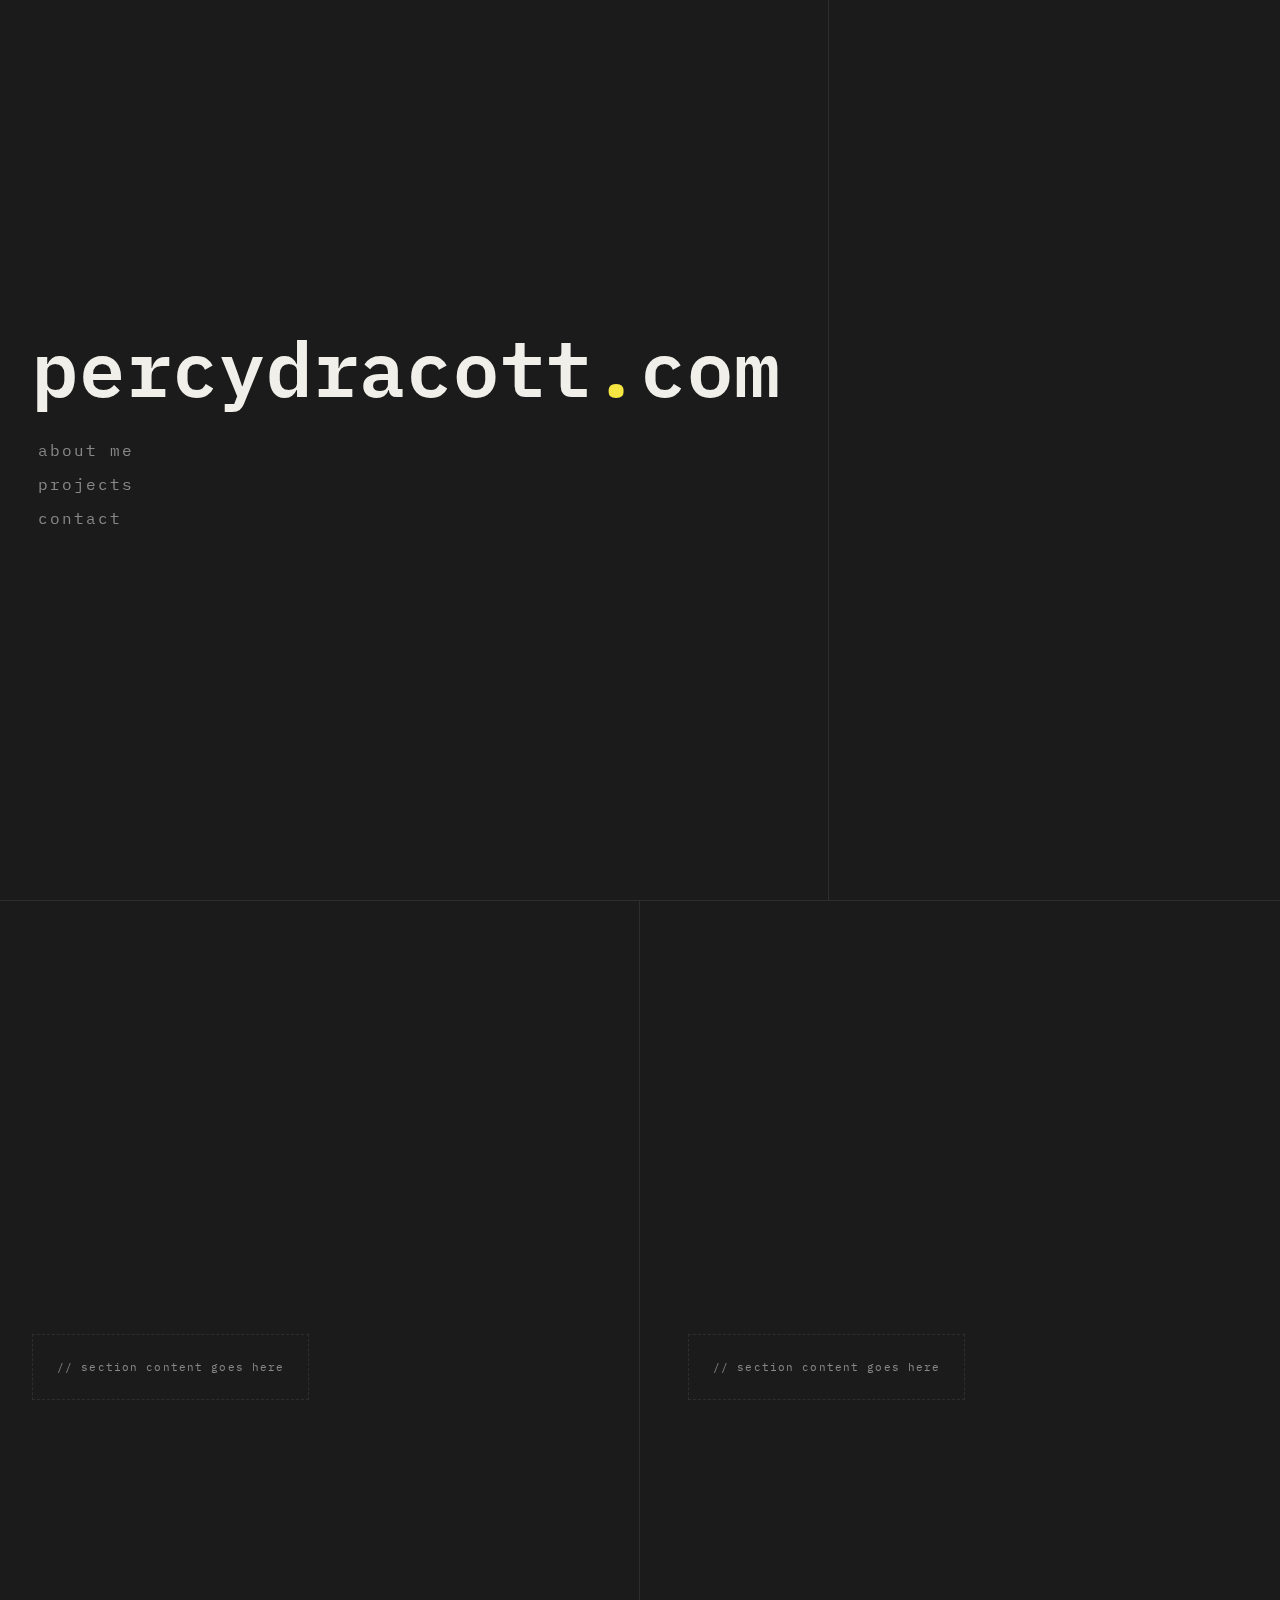
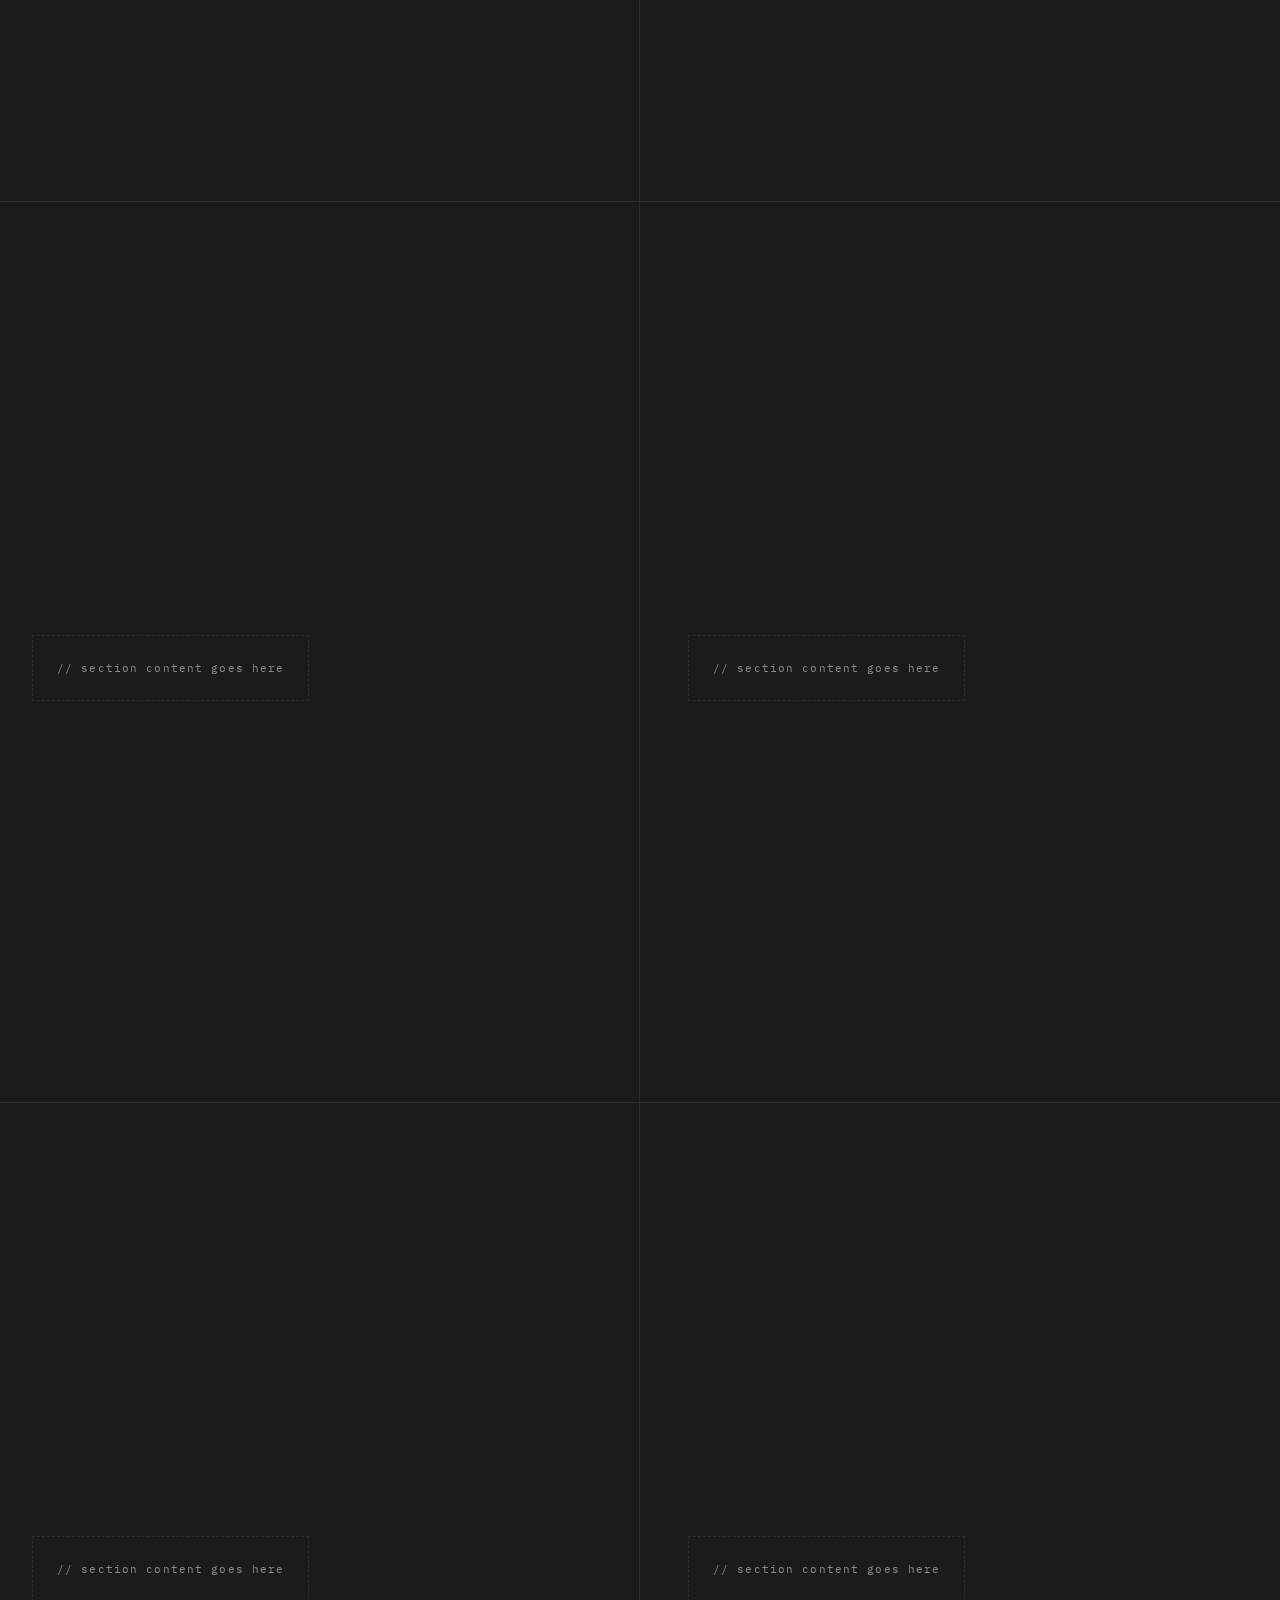
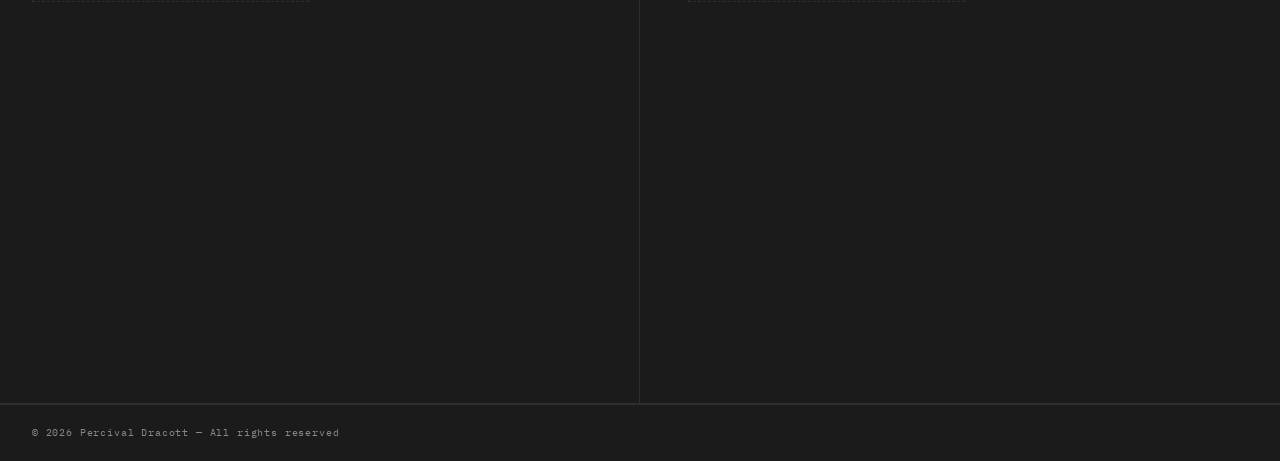
<file: index.html>
<!DOCTYPE html>
<html lang="en">
<head>
  <meta charset="UTF-8" />
  <meta name="viewport" content="width=device-width, initial-scale=1.0" />
  <title>percydracott.com</title>
  <link rel="stylesheet" href="style.css" />
  <link rel="icon" href="icon.png" type="image/x-icon" />
</head>
<body>

<!-- ── NAV (appears after hero name scrolls away) ── -->
<nav>
  <div class="nav-id">
    <span class="nav-badge">v2.1</span>
    <a href="#home" class="nav-name-text"></a><!-- filled by JS -->
  </div>
  <ul class="nav-links">
    <li><a href="#home">home</a></li>
    <li><a href="#about">about me</a></li>
    <li><a href="#work">projects</a></li>
    <li><a href="#contact">contact</a></li>
  </ul>
  <div class="nav-status">
    <span class="status-dot"></span>
    Computer Science MSC (Ongoing)
  </div>
</nav>

<!-- ── SECTION 1: HERO ─────────────────────────── -->
<section id="home">

  <!-- LEFT: name stays here on every section -->
  <div class="section-left">
    <h1 class="hero-name">percydracott<span class="accent">.</span>com</h1>
    <ul class="nav-links-underName">
      <li><a href="#about">about me</a></li>
      <li><a href="#projects">projects</a></li>
      <li><a href="#contact">contact</a></li>
    </ul>
  </div>

  <!-- RIGHT: your intro content -->
  <div class="section-right">
    <!-- add your hero content here -->
  </div>

</section>

<section id="about">

  <div class="section-left">
    <div class="section-placeholder">// section content goes here</div>
  </div>

  <div class="section-right">
    <div class="section-placeholder">// section content goes here</div>
  </div>

</section>

</section>

<section id="projects">

  <div class="section-left">
    <div class="section-placeholder">// section content goes here</div>
  </div>

  <div class="section-right">
    <div class="section-placeholder">// section content goes here</div>
  </div>

</section>

</section>

<section id="contact">

  <div class="section-left">
    <div class="section-placeholder">// section content goes here</div>
  </div>

  <div class="section-right">
    <div class="section-placeholder">// section content goes here</div>
  </div>

</section>

<!-- ── FOOTER ───────────────────────────────────── -->
<footer>
  <p class="footer-left">© 2026 Percival Dracott — All rights reserved</p>
  <p class="footer-right"></span></p>
</footer>

<script src="script.js"></script>
</body>
</html>
</file>
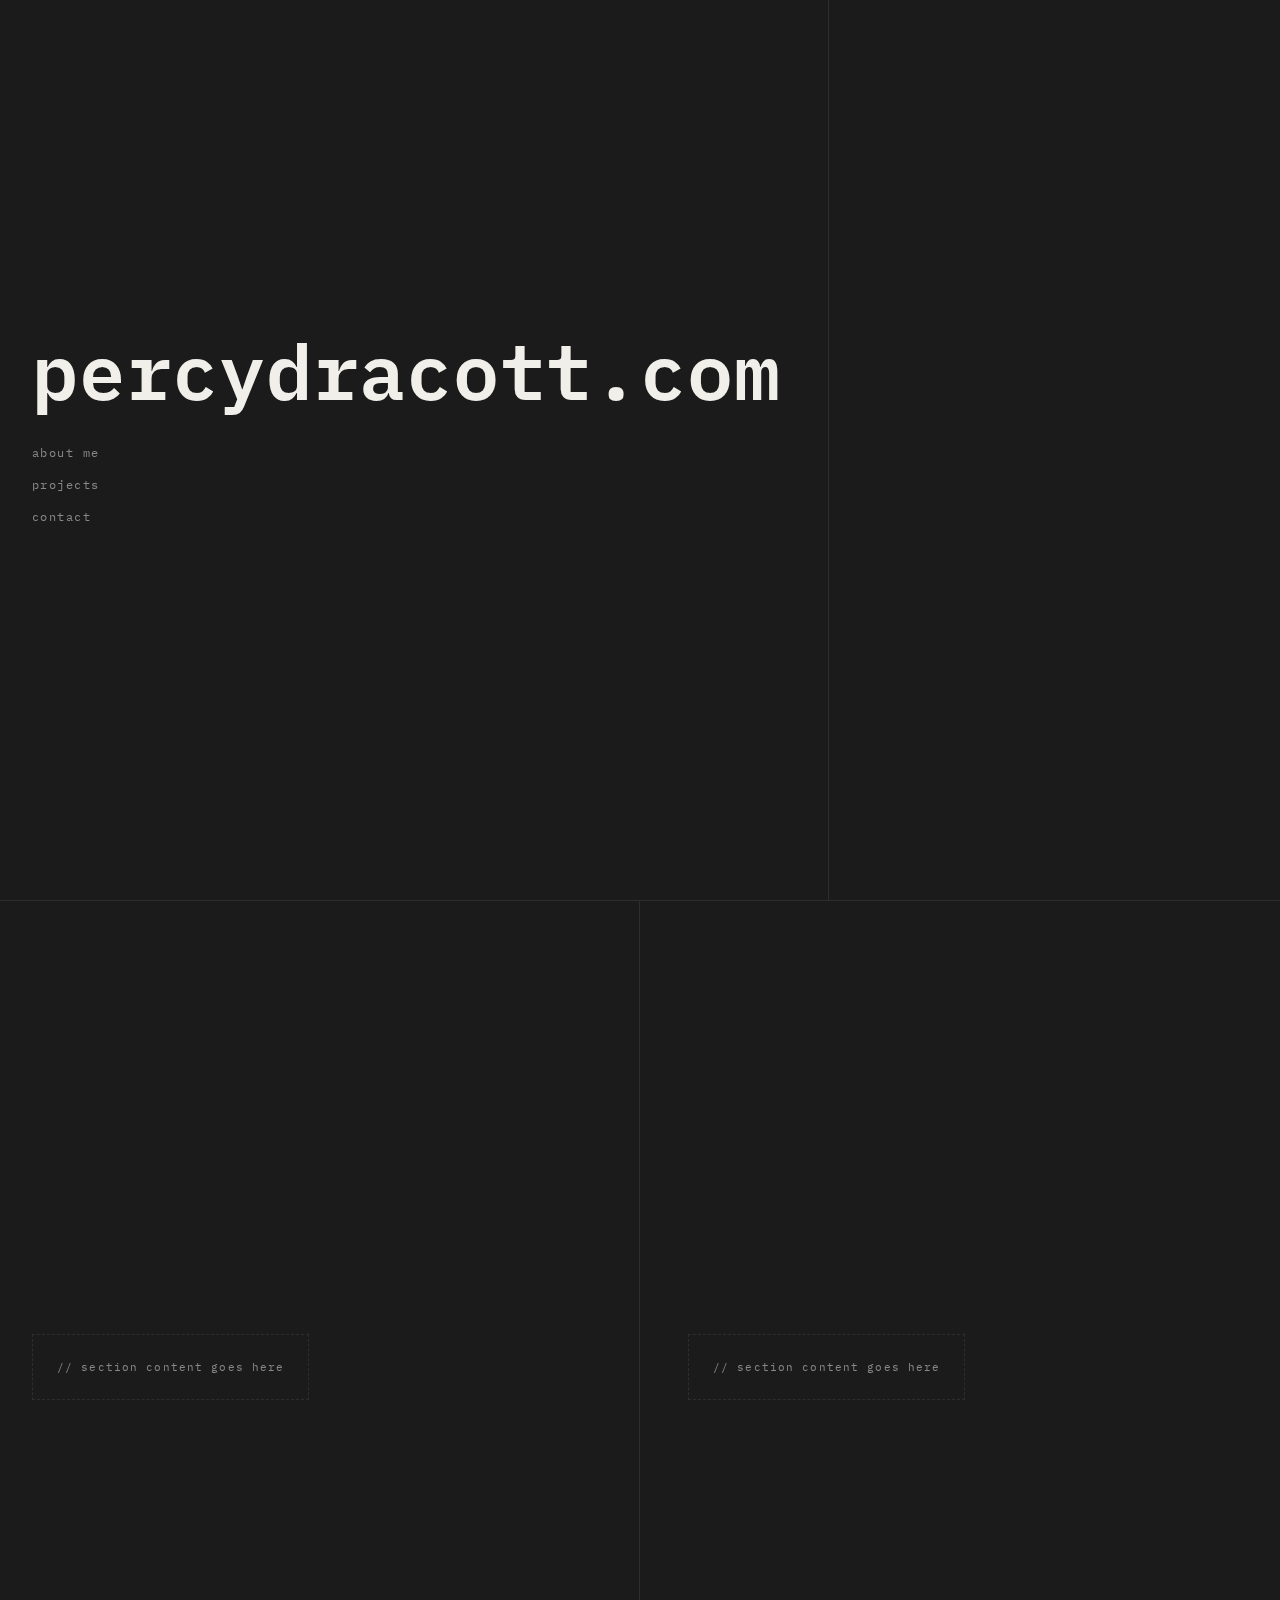
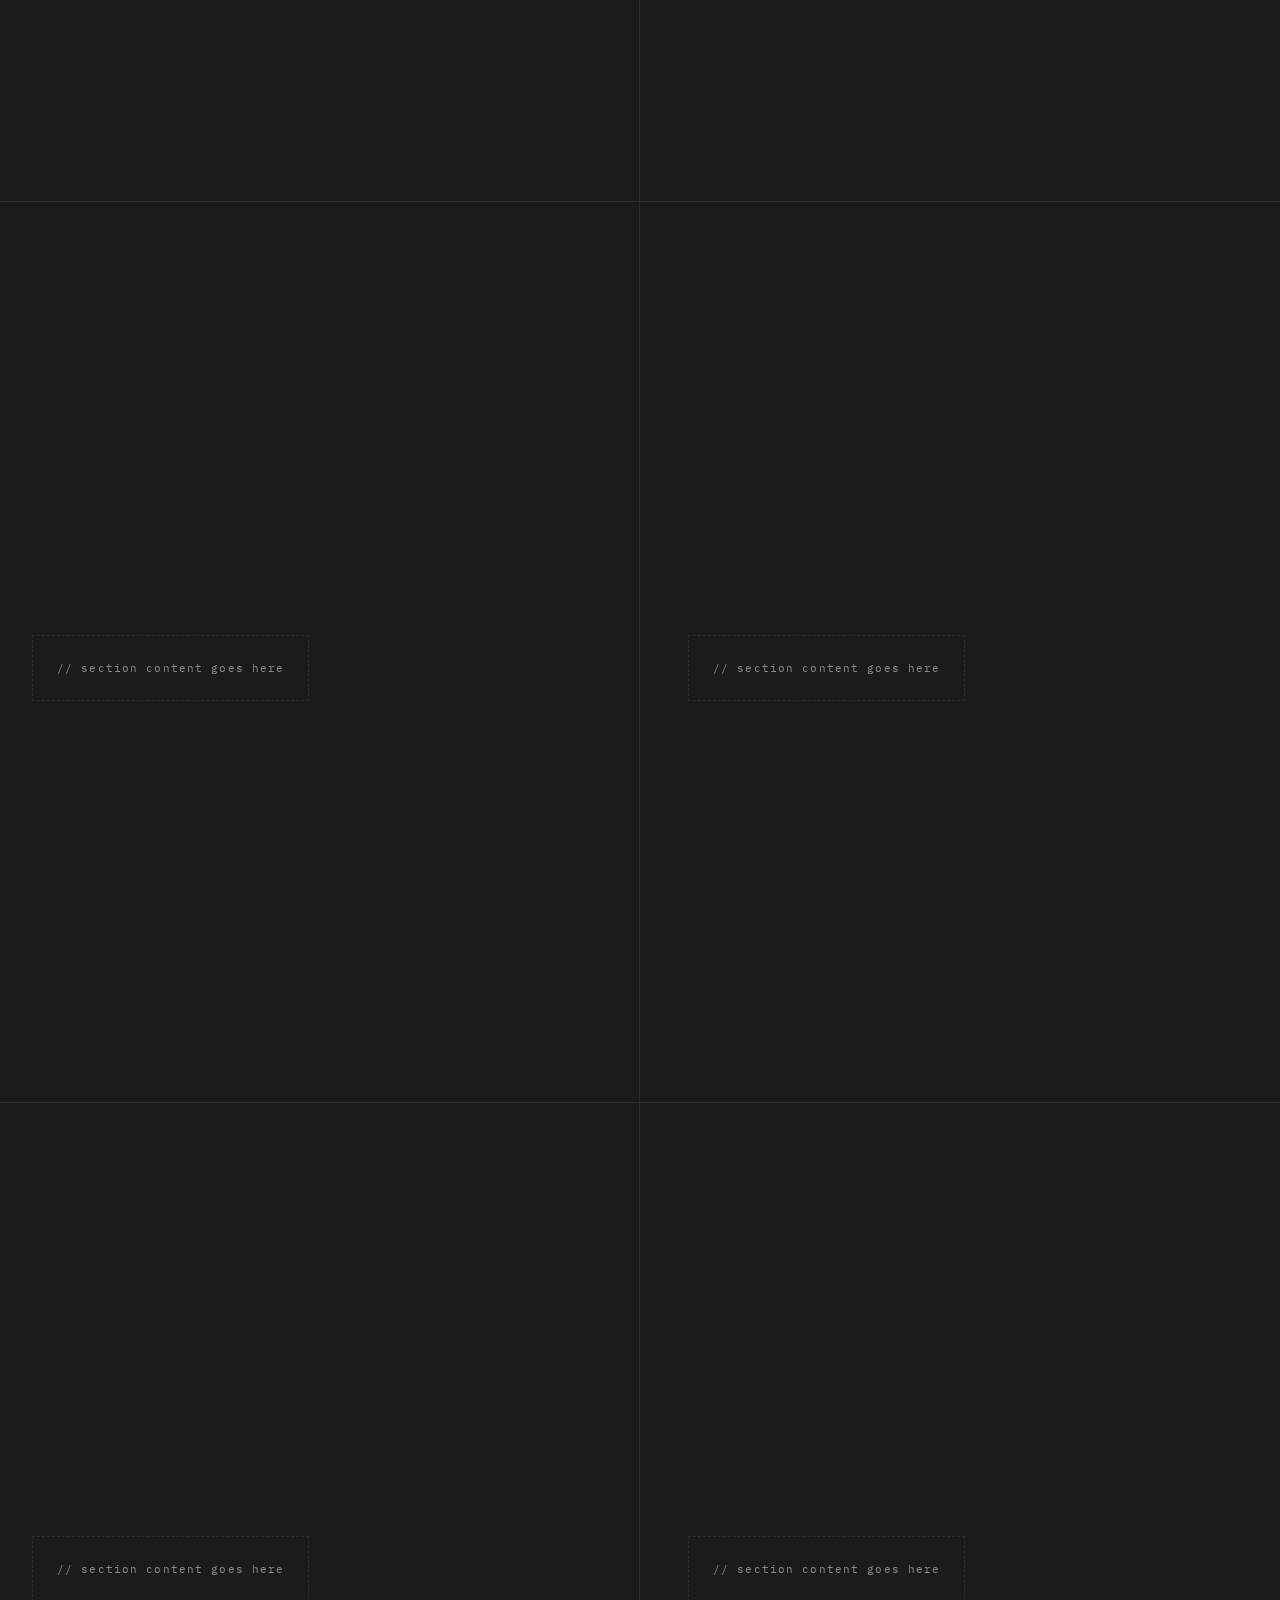
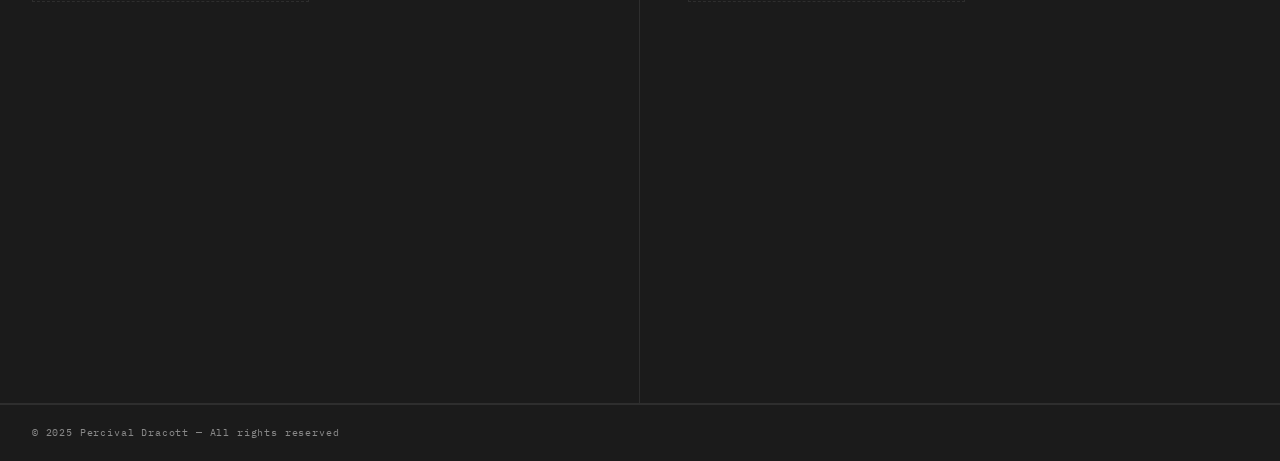
<file: src/index.html>
<!DOCTYPE html>
<html lang="en">
<head>
  <meta charset="UTF-8" />
  <meta name="viewport" content="width=device-width, initial-scale=1.0" />
  <title>Percy Dracott — Portfolio</title>
  <link rel="stylesheet" href="style.css" />
</head>
<body>

<!-- ── NAV (appears after hero name scrolls away) ── -->
<nav>
  <div class="nav-id">
    <span class="nav-badge">v1.0</span>
    <a href="#home" class="nav-name-text"></a><!-- filled by JS -->
  </div>
  <ul class="nav-links">
    <li><a href="#home">home</a></li>
    <li><a href="#about">about me</a></li>
    <li><a href="#work">projects</a></li>
    <li><a href="#contact">contact</a></li>
  </ul>
  <div class="nav-status">
    <span class="status-dot"></span>
    Computer Science MSC
  </div>
</nav>

<!-- ── SECTION 1: HERO ─────────────────────────── -->
<section id="home">

  <!-- LEFT: name stays here on every section -->
  <div class="section-left">
    <h1 class="hero-name">percydracott.com</h1>
    <ul class="nav-links-underName">
      <li><a href="#about">about me</a></li>
      <li><a href="#projects">projects</a></li>
      <li><a href="#contact">contact</a></li>
    </ul>
  </div>

  <!-- RIGHT: your intro content -->
  <div class="section-right">
    <!-- add your hero content here -->
  </div>

</section>

<section id="about">

  <div class="section-left">
    <div class="section-placeholder">// section content goes here</div>
  </div>

  <div class="section-right">
    <div class="section-placeholder">// section content goes here</div>
  </div>

</section>

</section>

<section id="projects">

  <div class="section-left">
    <div class="section-placeholder">// section content goes here</div>
  </div>

  <div class="section-right">
    <div class="section-placeholder">// section content goes here</div>
  </div>

</section>

</section>

<section id="contact">

  <div class="section-left">
    <div class="section-placeholder">// section content goes here</div>
  </div>

  <div class="section-right">
    <div class="section-placeholder">// section content goes here</div>
  </div>

</section>

<!-- ── FOOTER ───────────────────────────────────── -->
<footer>
  <p class="footer-left">© 2025 Percival Dracott — All rights reserved</p>
  <p class="footer-right"></span></p>
</footer>

<script src="script.js"></script>
</body>
</html>
</file>
<file: style.css>
/* =====================================================
   FONTS — swap both lines below to change typefaces
   Name font:  https://fonts.google.com
   Body font:  https://fonts.google.com
   ===================================================== */
@import url('https://fonts.googleapis.com/css2?family=Fredoka:wght@400;600&family=IBM+Plex+Sans:wght@300;400;600&family=IBM+Plex+Mono:wght@400;500&display=swap');

/* ── change these two values to swap fonts ─────────── */
:root {
  --font-name: 'IBM Plex Mono', sans-serif;       /* big heading name      */
  --font-body: 'IBM Plex Sans', sans-serif; /* body / paragraphs     */
  --font-mono: 'IBM Plex Mono', monospace;  /* nav labels / captions */

  /* colours */
  --bg: #1b1b1b;
  --white:   #f0efe9;
  --muted:   #888;
  --yellow:  #f5e642;
  --border:  #2e2e2e;
}

*, *::before, *::after { box-sizing: border-box; margin: 0; padding: 0; }
html { scroll-behavior: smooth; }
body {
  font-family: var(--font-body);
  background: var(--bg);
  color: var(--white);
  font-size: 15px;
  line-height: 1.5;
}



/* ── NAV ────────────────────────────────────────────
   Hidden until hero name scrolls out of view.
   JS adds .visible to trigger the fade-in.           */
nav {
  position: fixed;
  top: 0; left: 0; width: 100%;
  z-index: 100;
  height: 52px;
  background: var(--bg);
  border-bottom: 1px solid var(--border);
  display: flex;
  align-items: center;
  justify-content: space-between;
  padding: 0 2rem;
  opacity: 0;
  visibility: hidden;
  transform: translateY(-100%);
  transition: opacity 0.35s ease, transform 0.35s ease, visibility 0s linear 0.35s;
}
nav.visible {
  opacity: 1;
  visibility: visible;
  transform: translateY(0);
  transition: opacity 0.35s ease, transform 0.35s ease, visibility 0s linear 0s;
}

.nav-id { display: flex; align-items: center; gap: 0.75rem; }
.nav-badge {
  background: var(--yellow);
  color: var(--bg);
  font-family: var(--font-mono);
  font-size: 0.62rem;
  padding: 0.15rem 0.45rem;
  letter-spacing: 0.06em;
}
.nav-name-text {
  font-family: var(--font-name);
  font-size: 1rem;
  font-weight: 600;
  color: var(--white);
  text-decoration: none;
}

.nav-links, .nav-links-underName {
  display: flex;
  gap: 0;
  list-style: none;
}

.nav-links a
{
  display: block;
  padding: 0 1.2rem;
  line-height: 51px;
  font-family: var(--font-mono);
  font-size: 0.7rem;
  letter-spacing: 0.1em;
  text-decoration: none;
  color: var(--muted);
  transition: color 0.15s;
}
.nav-links a:hover { color: var(--yellow); }

.nav-status {
  font-family: var(--font-mono);
  font-size: 0.65rem;
  color: var(--muted);
  letter-spacing: 0.08em;
  display: flex;
  align-items: center;
  gap: 0.4rem;
}
.status-dot {
  width: 6px; height: 6px;
  border-radius: 50%;
  background: var(--yellow);
}


/* ── SECTIONS — two-column split ───────────────────
   Left column: your name + nav. Right: content.
   Every section uses this same grid.               */
section {
  position: relative;
  z-index: 1;
  display: grid;
  grid-template-columns: 1fr 1fr;
  min-height: 100vh;
  border-bottom: 1px solid var(--border);
}

/* left column */
.section-left {
  padding: 4rem 3rem 4rem 2rem;
  display: flex;
  flex-direction: column;
  justify-content: center;
  border-right: 1px solid var(--border);
  position: sticky;           /* stays in place while right side scrolls */
  top: 0;
  height: 100vh;
}

/* right column */
.section-right {
  padding: 4rem 2rem 4rem 3rem;
  display: flex;
  flex-direction: column;
  justify-content: center;
}

/* ── HERO ───────────────────────────────────────── */
.hero-name {
  font-family: var(--font-name);
  font-weight: 600;
  font-size: clamp(2.8rem, 6vw, 5.5rem);
  line-height: 1;
  color: var(--white);
  letter-spacing: 0.01em;
  margin-bottom: 2rem;
}

.accent { color: var(--yellow); }

.nav-links-underName {
  flex-direction: column;
  gap: 0.6rem;
  margin-bottom: 2.5rem;
  padding-left: 0.4rem;
}
.nav-links-underName a {
  font-family: var(--font-mono);
  font-size: 1rem;
  letter-spacing: 0.12em;
  text-decoration: none;
  color: var(--muted);
  transition: color 0.15s;
}
.nav-links-underName a:hover { color: var(--yellow); }

.hero-cta { display: flex; gap: 0.75rem; flex-wrap: wrap; }



/* ── BLANK SECTION PLACEHOLDER ─────────────────────
   The empty second section. Style as needed.        */
.section-placeholder {
  font-family: var(--font-mono);
  font-size: 0.7rem;
  color: var(--muted);
  letter-spacing: 0.1em;
  border: 1px dashed var(--border);
  padding: 1.5rem;
  align-self: flex-start;
  margin-top: 2rem;
}

/* ── FOOTER ─────────────────────────────────────── */
footer {
  position: relative;
  z-index: 1;
  border-top: 1px solid var(--border);
  padding: 1.25rem 2rem;
  display: flex;
  justify-content: space-between;
  align-items: center;
}
.footer-left, .footer-right {
  font-family: var(--font-mono);
  font-size: 0.65rem;
  color: var(--muted);
  letter-spacing: 0.08em;
}
.footer-right span { color: var(--yellow); }

/* ── RESPONSIVE ─────────────────────────────────── */
@media (max-width: 810px)
{
  body::before { display: none; }
  section { grid-template-columns: 1fr; min-height: unset; }
  .section-left {
    position: static;
    height: auto;
    border-right: none;
    border-bottom: 1px solid var(--border);
    padding: 3rem 1.5rem 2rem;
  }
  .section-right { padding: 2rem 1.5rem 3rem; }
  nav .nav-status { display: none; }
}
</file>
<file: src/style.css>
/* =====================================================
   FONTS — swap both lines below to change typefaces
   Name font:  https://fonts.google.com
   Body font:  https://fonts.google.com
   ===================================================== */
@import url('https://fonts.googleapis.com/css2?family=Fredoka:wght@400;600&family=IBM+Plex+Sans:wght@300;400;600&family=IBM+Plex+Mono:wght@400;500&display=swap');

/* ── change these two values to swap fonts ─────────── */
:root {
  --font-name: 'IBM Plex Mono', sans-serif;       /* big heading name      */
  --font-body: 'IBM Plex Sans', sans-serif; /* body / paragraphs     */
  --font-mono: 'IBM Plex Mono', monospace;  /* nav labels / captions */

  /* colours */
  --bg: #1b1b1b;
  --white:   #f0efe9;
  --muted:   #888;
  --yellow:  #f5e642;
  --border:  #2e2e2e;
}

*, *::before, *::after { box-sizing: border-box; margin: 0; padding: 0; }
html { scroll-behavior: smooth; }
body {
  font-family: var(--font-body);
  background: var(--bg);
  color: var(--white);
  font-size: 15px;
  line-height: 1.5;
}



/* ── NAV ────────────────────────────────────────────
   Hidden until hero name scrolls out of view.
   JS adds .visible to trigger the fade-in.           */
nav {
  position: fixed;
  top: 0; left: 0; width: 100%;
  z-index: 100;
  height: 52px;
  background: var(--bg);
  border-bottom: 1px solid var(--border);
  display: flex;
  align-items: center;
  justify-content: space-between;
  padding: 0 2rem;
  opacity: 0;
  visibility: hidden;
  transform: translateY(-100%);
  transition: opacity 0.35s ease, transform 0.35s ease, visibility 0s linear 0.35s;
}
nav.visible {
  opacity: 1;
  visibility: visible;
  transform: translateY(0);
  transition: opacity 0.35s ease, transform 0.35s ease, visibility 0s linear 0s;
}

.nav-id { display: flex; align-items: center; gap: 0.75rem; }
.nav-badge {
  background: var(--yellow);
  color: var(--bg);
  font-family: var(--font-mono);
  font-size: 0.62rem;
  padding: 0.15rem 0.45rem;
  letter-spacing: 0.06em;
}
.nav-name-text {
  font-family: var(--font-name);
  font-size: 1rem;
  font-weight: 600;
  color: var(--white);
  text-decoration: none;
}

.nav-links, .nav-links-underName {
  display: flex;
  gap: 0;
  list-style: none;
}
.nav-links li { border-left: 1px solid var(--border); }
.nav-links a {
  display: block;
  padding: 0 1.2rem;
  line-height: 51px;
  font-family: var(--font-mono);
  font-size: 0.7rem;
  letter-spacing: 0.1em;
  text-decoration: none;
  color: var(--muted);
  transition: color 0.15s;
}
.nav-links a:hover { color: var(--yellow); }

.nav-status {
  font-family: var(--font-mono);
  font-size: 0.65rem;
  color: var(--muted);
  letter-spacing: 0.08em;
  display: flex;
  align-items: center;
  gap: 0.4rem;
}
.status-dot {
  width: 6px; height: 6px;
  border-radius: 50%;
  background: var(--yellow);
  animation: pulse 1s infinite;
}
@keyframes pulse {
  0%, 100% { opacity: 1; }
  50%       { opacity: 0.5; }
}

/* ── SECTIONS — two-column split ───────────────────
   Left column: your name + nav. Right: content.
   Every section uses this same grid.               */
section {
  position: relative;
  z-index: 1;
  display: grid;
  grid-template-columns: 1fr 1fr;
  min-height: 100vh;
  border-bottom: 1px solid var(--border);
}

/* left column */
.section-left {
  padding: 4rem 3rem 4rem 2rem;
  display: flex;
  flex-direction: column;
  justify-content: center;
  border-right: 1px solid var(--border);
  position: sticky;           /* stays in place while right side scrolls */
  top: 0;
  height: 100vh;
}

/* right column */
.section-right {
  padding: 4rem 2rem 4rem 3rem;
  display: flex;
  flex-direction: column;
  justify-content: center;
}

/* ── HERO ───────────────────────────────────────── */
.hero-name {
  font-family: var(--font-name);
  font-weight: 600;
  font-size: clamp(2.8rem, 6vw, 5.5rem);
  line-height: 1;
  color: var(--white);
  letter-spacing: 0.01em;
  margin-bottom: 2rem;
}

.nav-links-underName {
  flex-direction: column;
  gap: 0.6rem;
  margin-bottom: 2.5rem;
}
.nav-links-underName a {
  font-family: var(--font-mono);
  font-size: 0.75rem;
  letter-spacing: 0.12em;
  text-decoration: none;
  color: var(--muted);
  transition: color 0.15s;
}
.nav-links-underName a:hover { color: var(--yellow); }

.hero-cta { display: flex; gap: 0.75rem; flex-wrap: wrap; }
.btn {
  font-family: var(--font-mono);
  font-size: 0.72rem;
  letter-spacing: 0.1em;
  text-decoration: none;
  padding: 0.65rem 1.4rem;
  border: 1px solid;
  transition: all 0.15s;
  display: inline-block;
}
.btn-yellow { background: var(--yellow); color: var(--bg); border-color: var(--yellow); }
.btn-yellow:hover { background: transparent; color: var(--yellow); }
.btn-ghost { background: transparent; color: var(--white); border-color: var(--border); }
.btn-ghost:hover { border-color: var(--white); }

/* ── BLANK SECTION PLACEHOLDER ─────────────────────
   The empty second section. Style as needed.        */
.section-placeholder {
  font-family: var(--font-mono);
  font-size: 0.7rem;
  color: var(--muted);
  letter-spacing: 0.1em;
  border: 1px dashed var(--border);
  padding: 1.5rem;
  align-self: flex-start;
  margin-top: 2rem;
}

/* ── FOOTER ─────────────────────────────────────── */
footer {
  position: relative;
  z-index: 1;
  border-top: 1px solid var(--border);
  padding: 1.25rem 2rem;
  display: flex;
  justify-content: space-between;
  align-items: center;
}
.footer-left, .footer-right {
  font-family: var(--font-mono);
  font-size: 0.65rem;
  color: var(--muted);
  letter-spacing: 0.08em;
}
.footer-right span { color: var(--yellow); }

/* ── RESPONSIVE ─────────────────────────────────── */
@media (max-width: 810px)
{
  body::before { display: none; }
  section { grid-template-columns: 1fr; min-height: unset; }
  .section-left {
    position: static;
    height: auto;
    border-right: none;
    border-bottom: 1px solid var(--border);
    padding: 3rem 1.5rem 2rem;
  }
  .section-right { padding: 2rem 1.5rem 3rem; }
  nav .nav-status { display: none; }
}
</file>
